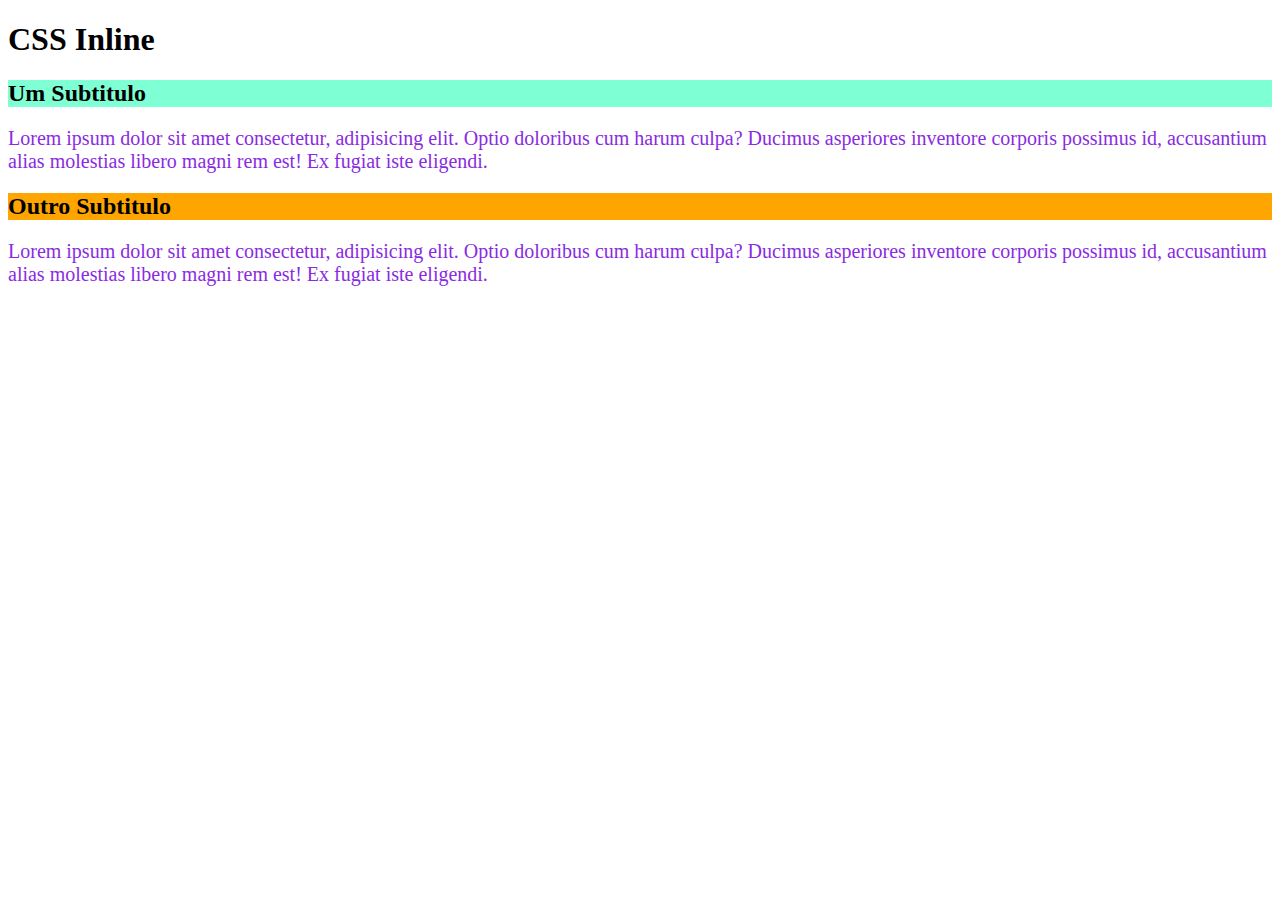
<file: 02-css-inline/index.html>
<!DOCTYPE html>
<html lang="en">

    <head>
        <meta charset="UTF-8">
        <meta http-equiv="X-UA-Compatible" content="IE=edge">
        <meta name="viewport" content="width=device-width, initial-scale=1.0">
        <title>CSS Inline</title>
    </head>

    <body>

        <h1>CSS Inline</h1>
        
        <h2 style="background-color:aquamarine;">Um Subtitulo</h2>

        <p style="color: blueviolet; font-size: 20px;"> Lorem ipsum dolor sit amet consectetur, adipisicing elit. Optio doloribus cum harum culpa? Ducimus asperiores inventore corporis possimus id, accusantium alias molestias libero magni rem est! Ex fugiat iste eligendi.</p>

        <h2 style="background-color:orange;">Outro Subtitulo</h2>

        <p style="color: blueviolet; font-size: 20px;"> Lorem ipsum dolor sit amet consectetur, adipisicing elit. Optio doloribus cum harum culpa? Ducimus asperiores inventore corporis possimus id, accusantium alias molestias libero magni rem est! Ex fugiat iste eligendi.</p>

    </body>

</html>
</file>
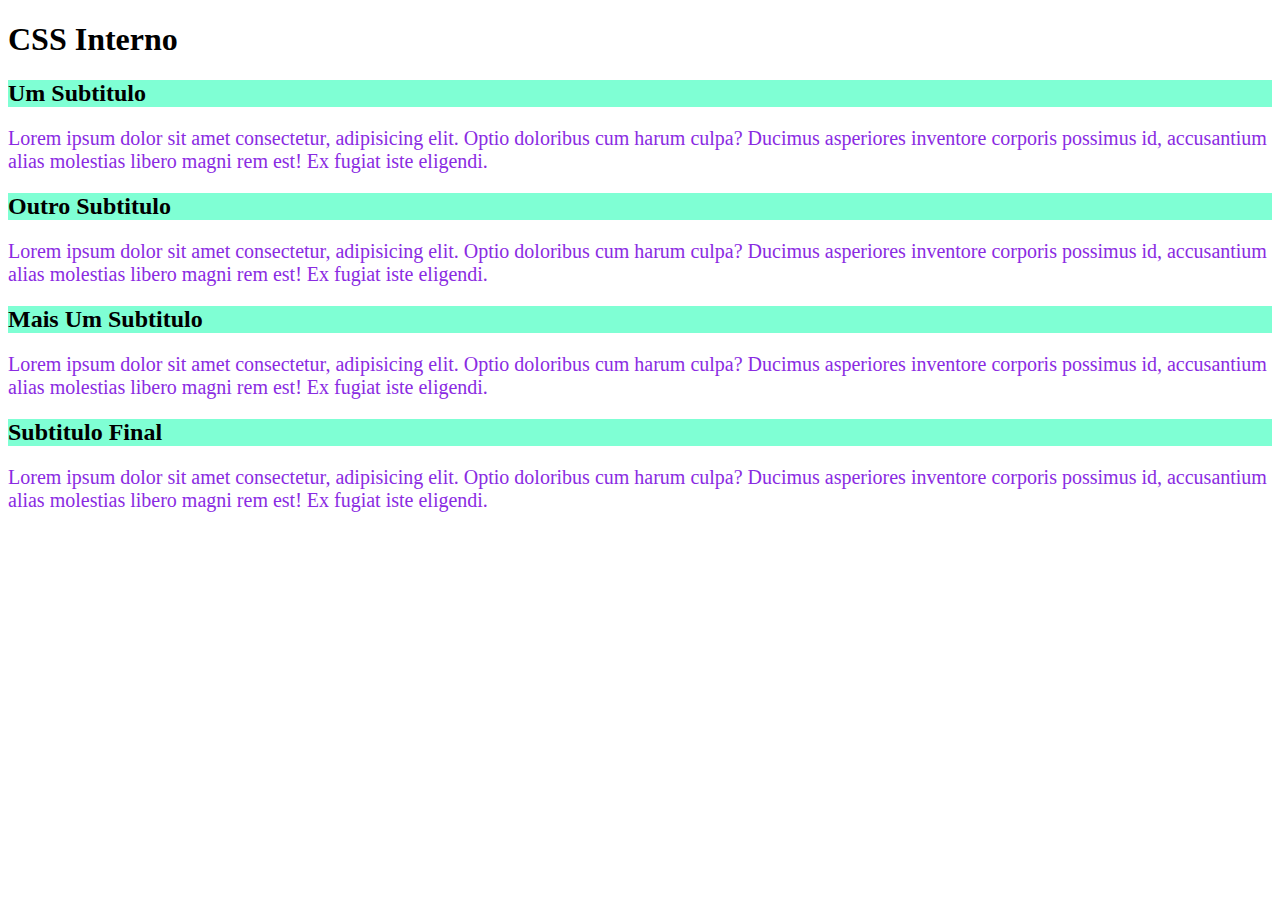
<file: 03-css-interno/index.html>
<!DOCTYPE html>
<html lang="en">

    <head>
        <meta charset="UTF-8">
        <meta http-equiv="X-UA-Compatible" content="IE=edge">
        <meta name="viewport" content="width=device-width, initial-scale=1.0">
        <title>CSS Interno</title>

        <style>
            h2 {
                background-color: aquamarine;
            }
            p {
                color: blueviolet;
                font-size: 20px
            }
            
        </style>
        
    </head>

    <body>
        
        <h1>CSS Interno</h1>

        <h2>Um Subtitulo</h2>

        <p> Lorem ipsum dolor sit amet consectetur, adipisicing elit. Optio doloribus cum harum culpa? Ducimus asperiores inventore corporis possimus id, accusantium alias molestias libero magni rem est! Ex fugiat iste eligendi.</p>

        <h2>Outro Subtitulo</h2>

        <p> Lorem ipsum dolor sit amet consectetur, adipisicing elit. Optio doloribus cum harum culpa? Ducimus asperiores inventore corporis possimus id, accusantium alias molestias libero magni rem est! Ex fugiat iste eligendi.</p> 
        
        <h2>Mais Um Subtitulo</h2>

        <p> Lorem ipsum dolor sit amet consectetur, adipisicing elit. Optio doloribus cum harum culpa? Ducimus asperiores inventore corporis possimus id, accusantium alias molestias libero magni rem est! Ex fugiat iste eligendi.</p>

        <h2>Subtitulo Final</h2>

        <p> Lorem ipsum dolor sit amet consectetur, adipisicing elit. Optio doloribus cum harum culpa? Ducimus asperiores inventore corporis possimus id, accusantium alias molestias libero magni rem est! Ex fugiat iste eligendi.</p>

    </body>

</html>
</file>
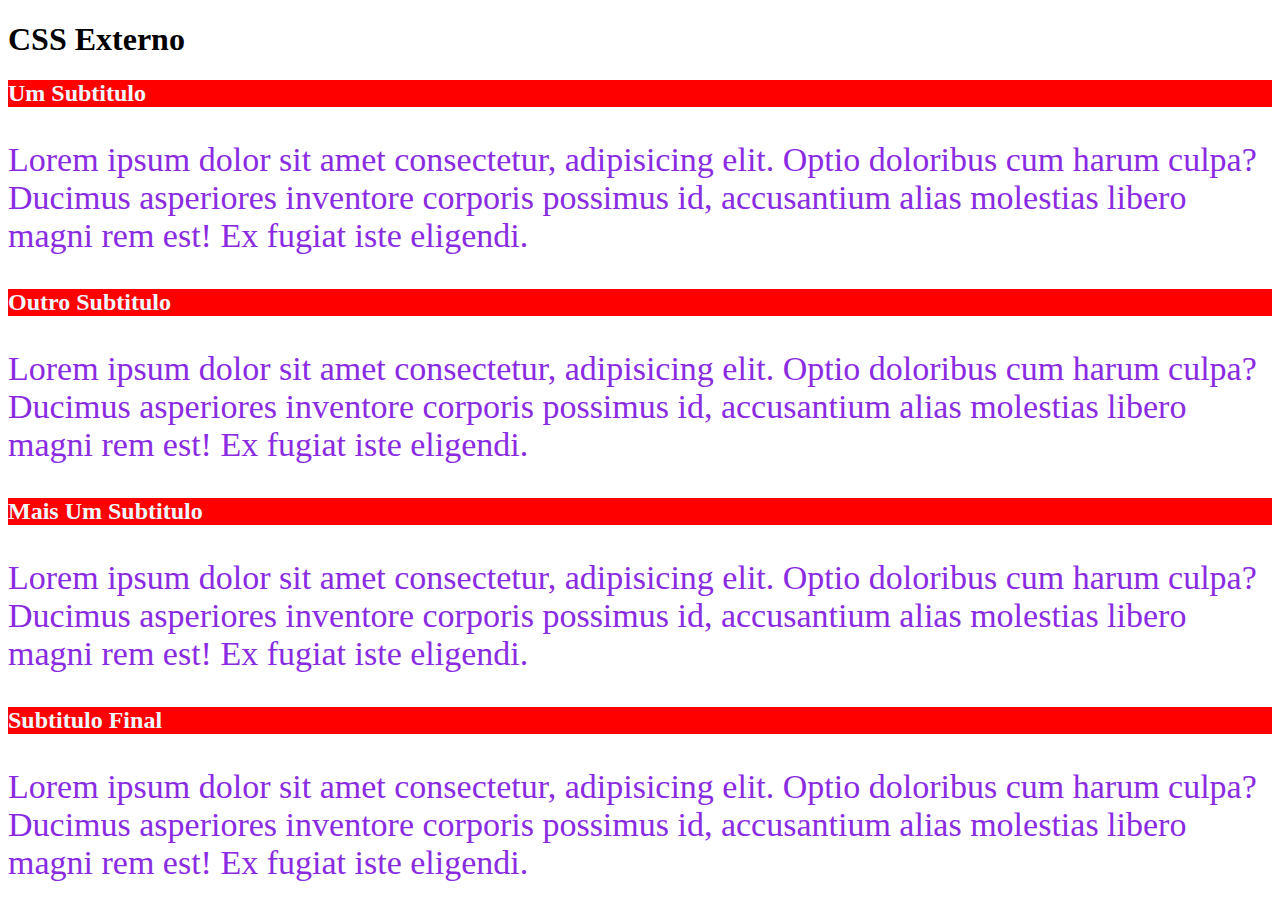
<file: 04-css-externo/index.html>
<!DOCTYPE html>
<html lang="en">

    <head>
        <meta charset="UTF-8">
        <meta http-equiv="X-UA-Compatible" content="IE=edge">
        <meta name="viewport" content="width=device-width, initial-scale=1.0">
        <title>CSS Externo</title>

        <link rel="stylesheet" href="style.css">
               
    </head>

    <body>
        
        <h1>CSS Externo</h1>

        <h2>Um Subtitulo</h2>

        <p> Lorem ipsum dolor sit amet consectetur, adipisicing elit. Optio doloribus cum harum culpa? Ducimus asperiores inventore corporis possimus id, accusantium alias molestias libero magni rem est! Ex fugiat iste eligendi.</p>

        <h2>Outro Subtitulo</h2>

        <p> Lorem ipsum dolor sit amet consectetur, adipisicing elit. Optio doloribus cum harum culpa? Ducimus asperiores inventore corporis possimus id, accusantium alias molestias libero magni rem est! Ex fugiat iste eligendi.</p> 
        
        <h2>Mais Um Subtitulo</h2>

        <p> Lorem ipsum dolor sit amet consectetur, adipisicing elit. Optio doloribus cum harum culpa? Ducimus asperiores inventore corporis possimus id, accusantium alias molestias libero magni rem est! Ex fugiat iste eligendi.</p>

        <h2>Subtitulo Final</h2>

        <p> Lorem ipsum dolor sit amet consectetur, adipisicing elit. Optio doloribus cum harum culpa? Ducimus asperiores inventore corporis possimus id, accusantium alias molestias libero magni rem est! Ex fugiat iste eligendi.</p>

    </body>

</html>
</file>
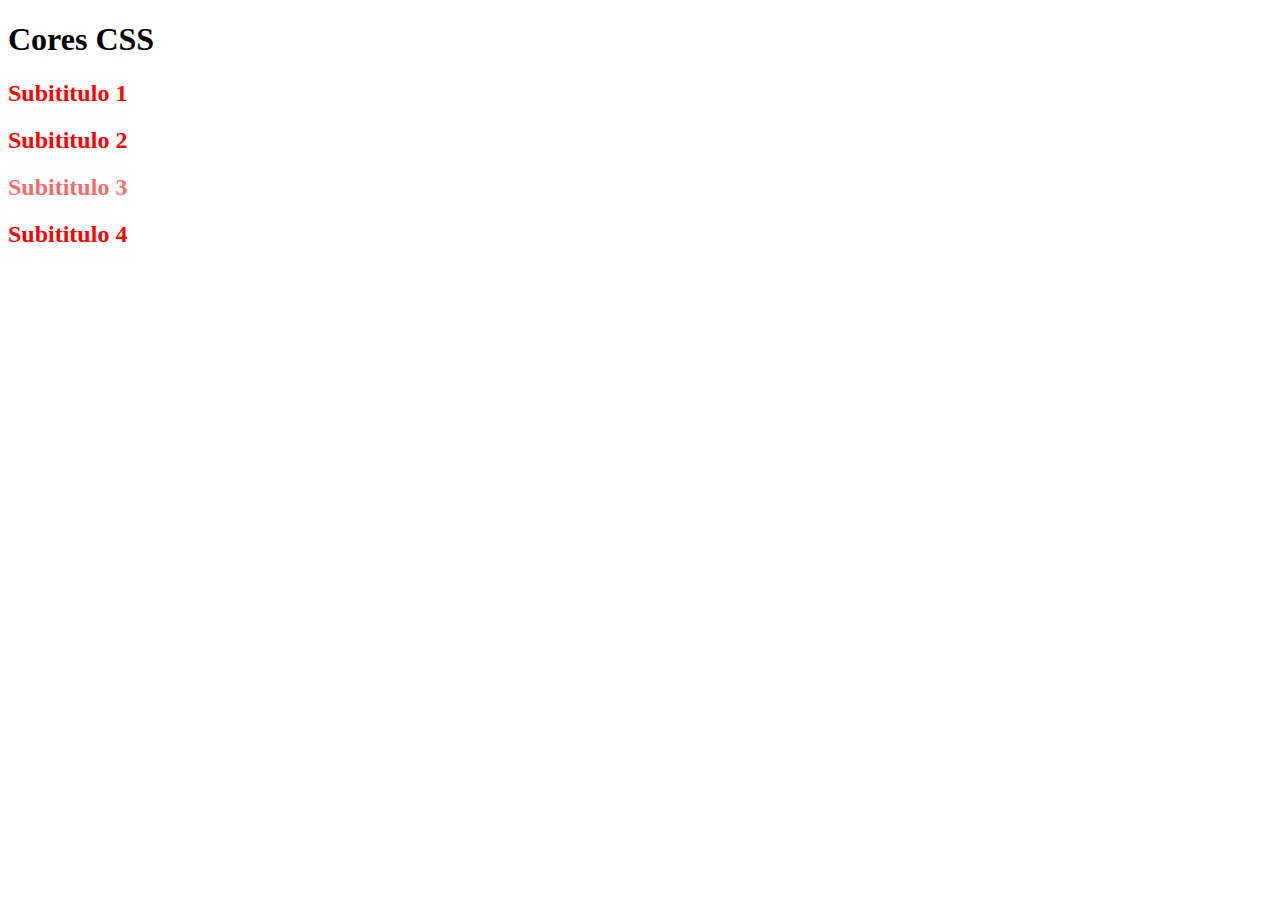
<file: 06-cores/index.html>
<!DOCTYPE html>
<html lang="en">

<head>
    <meta charset="UTF-8">
    <meta http-equiv="X-UA-Compatible" content="IE=edge">
    <meta name="viewport" content="width=device-width, initial-scale=1.0">
    <title>Document</title>
</head>

<body>

    <h1>Cores CSS</h1>

    <h2 style="color: red;">Subititulo 1</h2>

    <h2 style="color: rgb(255, 0, 0);">Subititulo 2</h2>

    <h2 style="color: rgba(255, 0, 0, 0.6);">Subititulo 3</h2>

    <h2 style="color: #ff0000;">Subititulo 4</h2>

</body>

</html>
</file>
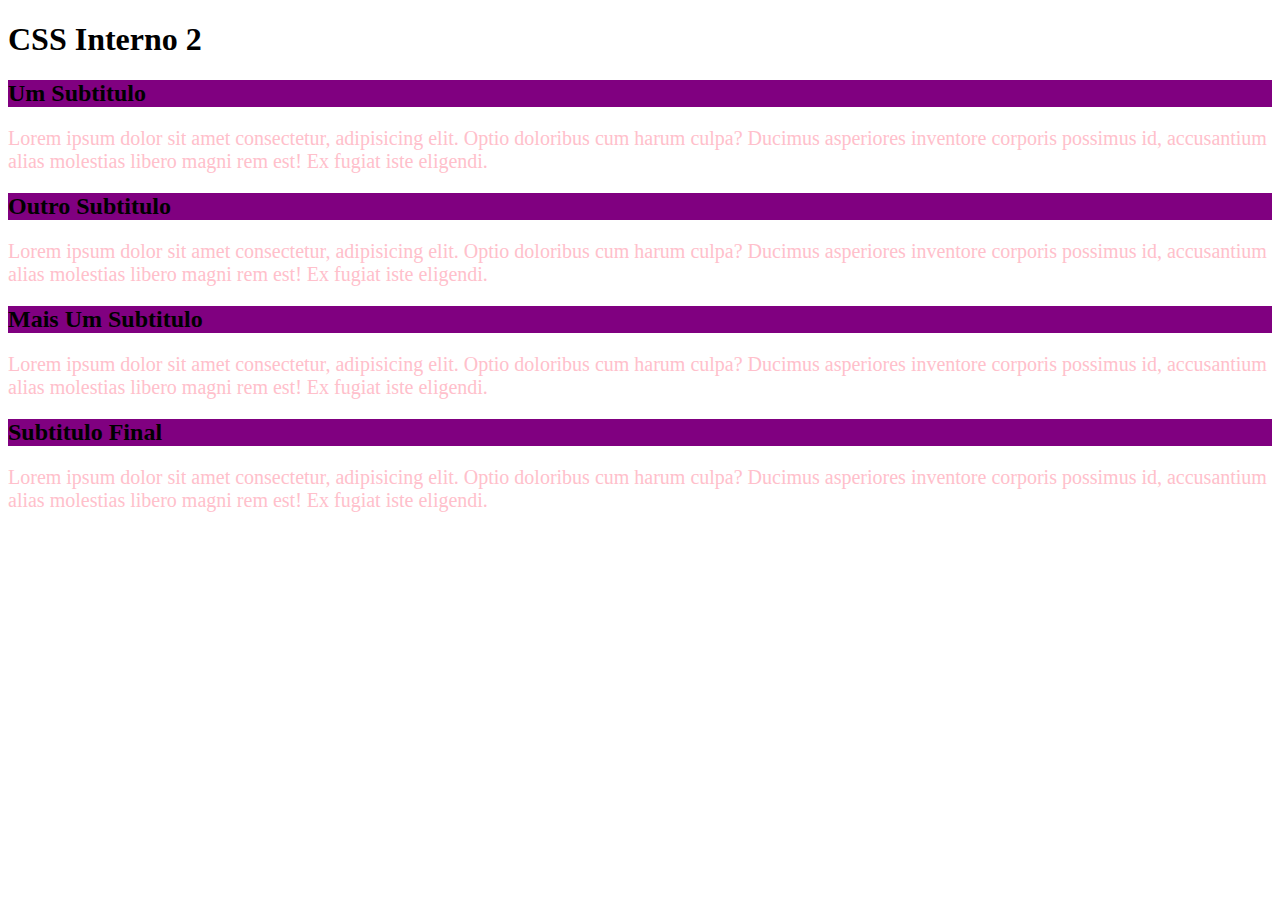
<file: 03-css-interno/index2.html>
<!DOCTYPE html>
<html lang="en">

    <head>
        <meta charset="UTF-8">
        <meta http-equiv="X-UA-Compatible" content="IE=edge">
        <meta name="viewport" content="width=device-width, initial-scale=1.0">
        <title>CSS Interno 2</title>

        <style>
            h2 {
                background-color: purple;
            }
            p {
                color: pink;
                font-size: 20px
            }
            
        </style>
        
    </head>

    <body>
        
        <h1>CSS Interno 2</h1>

        <h2>Um Subtitulo</h2>

        <p> Lorem ipsum dolor sit amet consectetur, adipisicing elit. Optio doloribus cum harum culpa? Ducimus asperiores inventore corporis possimus id, accusantium alias molestias libero magni rem est! Ex fugiat iste eligendi.</p>

        <h2>Outro Subtitulo</h2>

        <p> Lorem ipsum dolor sit amet consectetur, adipisicing elit. Optio doloribus cum harum culpa? Ducimus asperiores inventore corporis possimus id, accusantium alias molestias libero magni rem est! Ex fugiat iste eligendi.</p> 
        
        <h2>Mais Um Subtitulo</h2>

        <p> Lorem ipsum dolor sit amet consectetur, adipisicing elit. Optio doloribus cum harum culpa? Ducimus asperiores inventore corporis possimus id, accusantium alias molestias libero magni rem est! Ex fugiat iste eligendi.</p>

        <h2>Subtitulo Final</h2>

        <p> Lorem ipsum dolor sit amet consectetur, adipisicing elit. Optio doloribus cum harum culpa? Ducimus asperiores inventore corporis possimus id, accusantium alias molestias libero magni rem est! Ex fugiat iste eligendi.</p>

    </body>

</html>
</file>
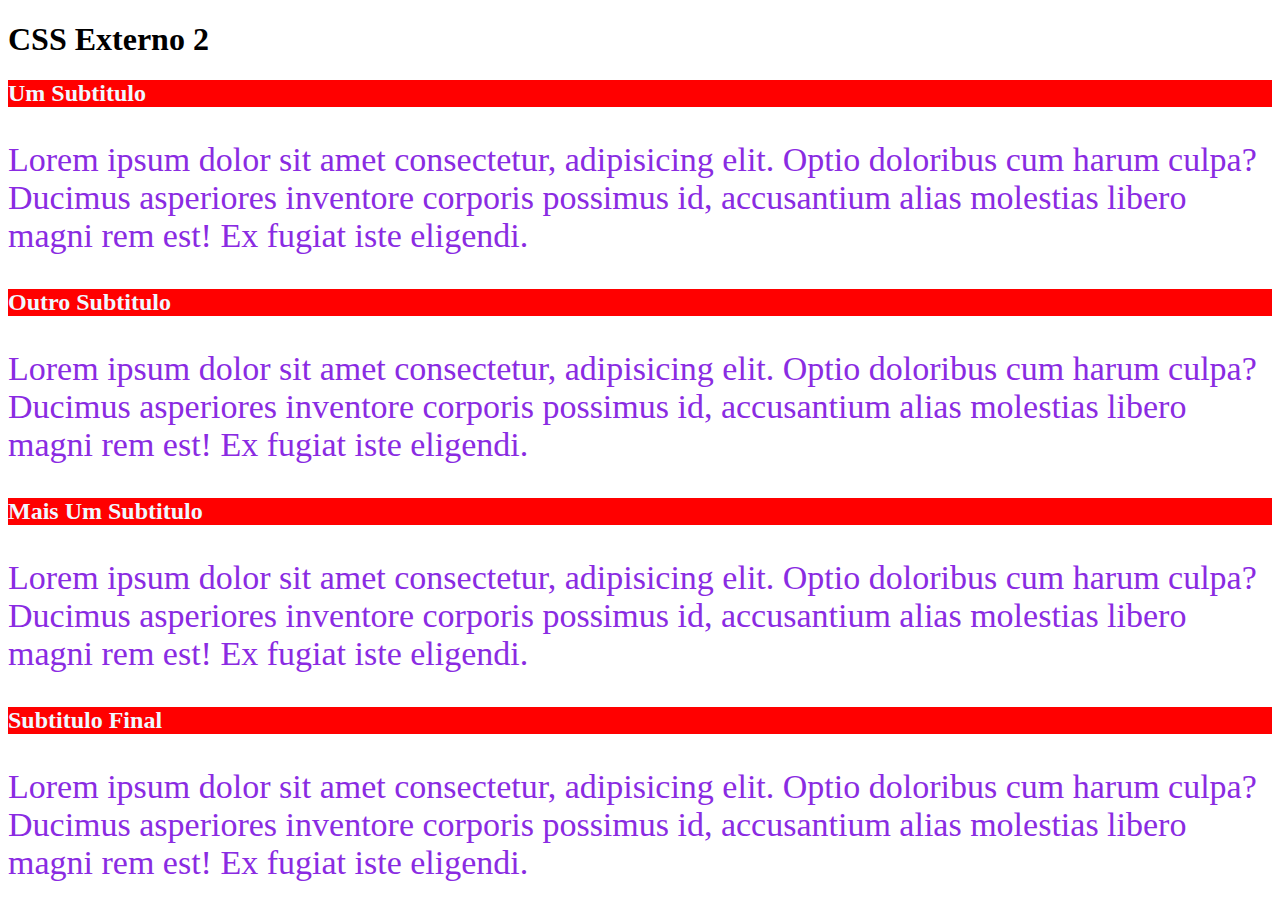
<file: 04-css-externo/index2.html>
<!DOCTYPE html>
<html lang="en">

    <head>
        <meta charset="UTF-8">
        <meta http-equiv="X-UA-Compatible" content="IE=edge">
        <meta name="viewport" content="width=device-width, initial-scale=1.0">
        <title>CSS Externo 2</title>
          
        <link rel="stylesheet" href="style.css">
        
    </head>

    <body>
        
        <h1>CSS Externo 2</h1>

        <h2>Um Subtitulo</h2>

        <p> Lorem ipsum dolor sit amet consectetur, adipisicing elit. Optio doloribus cum harum culpa? Ducimus asperiores inventore corporis possimus id, accusantium alias molestias libero magni rem est! Ex fugiat iste eligendi.</p>

        <h2>Outro Subtitulo</h2>

        <p> Lorem ipsum dolor sit amet consectetur, adipisicing elit. Optio doloribus cum harum culpa? Ducimus asperiores inventore corporis possimus id, accusantium alias molestias libero magni rem est! Ex fugiat iste eligendi.</p> 
        
        <h2>Mais Um Subtitulo</h2>

        <p> Lorem ipsum dolor sit amet consectetur, adipisicing elit. Optio doloribus cum harum culpa? Ducimus asperiores inventore corporis possimus id, accusantium alias molestias libero magni rem est! Ex fugiat iste eligendi.</p>

        <h2>Subtitulo Final</h2>

        <p> Lorem ipsum dolor sit amet consectetur, adipisicing elit. Optio doloribus cum harum culpa? Ducimus asperiores inventore corporis possimus id, accusantium alias molestias libero magni rem est! Ex fugiat iste eligendi.</p>

    </body>

</html>
</file>
<file: 04-css-externo/style.css>
h2 {
    background-color: red;
    color: aliceblue;
    }
p {
    color: blueviolet;
    font-size: 34px
    }
</file>
